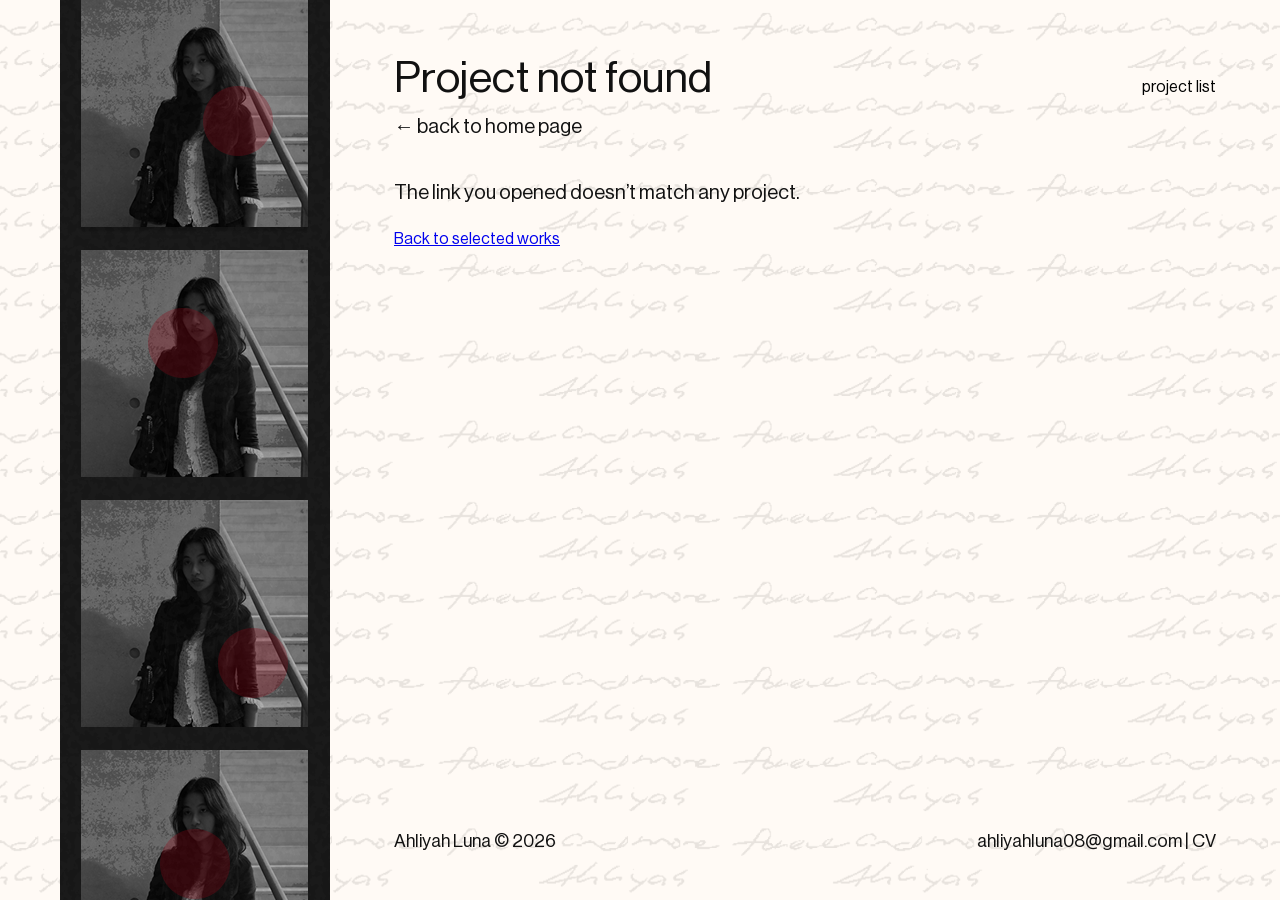
<file: project.html>
<!DOCTYPE html>
<html lang="en">
<head>
	<meta charset="UTF-8">
	<meta name="viewport" content="width=device-width, initial-scale=1.0">
	<title>Project | Ahliyah Luna</title>
	<link rel="icon" type="image/png" href="./src/assets/icons/favicon.png">
	<link rel="stylesheet" href="./src/styles/styles.css">
</head>
<body>
	<main class="layout">
		<aside class="strip" aria-hidden="true"></aside>

		<section class="content project">
			<header class="project-top">
				<div class="project-header">
					<h1 class="project-title" data-project-title></h1>
					<button class="project-list-btn" type="button" data-open-project-list aria-haspopup="true" aria-controls="project-drawer">
						<span class="project-list-label">project list</span>
						<span class="project-burger" aria-hidden="true">
							<span></span>
							<span></span>
							<span></span>
						</span>
					</button>
				</div>
				<a class="project-back" href="./index.html">← back to home page</a>
			</header>

			<div class="project-works">
				<p class="project-meta" data-project-date></p>
				<p class="project-description" data-project-description></p>
				<div class="project-body" data-project-body></div>
			</div>

			<footer class="footer">
				<div class="footer-left">Ahliyah Luna © 2026</div>
				<div class="footer-right">
					<a href="mailto:ahliyahluna08@gmail.com">ahliyahluna08@gmail.com</a>
					<span> | </span>
					<a href="./src/assets/Resume-Luna.pdf" aria-label="Open CV" target="_blank" rel="noreferrer">CV</a>
				</div>
			</footer>
		</section>
	</main>

	<div class="project-drawer-overlay" data-project-drawer-overlay hidden></div>
	<aside class="project-drawer" id="project-drawer" data-project-drawer aria-label="Project list" hidden>
		<div class="project-drawer-header">
			<div>projects</div>
			<button class="project-drawer-close" type="button" data-close-project-list aria-label="Close">×</button>
		</div>
		<nav class="project-drawer-body" data-project-drawer-body></nav>
	</aside>

	<script type="module" src="./src/js/project-page.js"></script>
</body>
</html>
</file>
<file: src/styles/styles.css>
/* color palette:
background: FFFAF4
red (hovers): 910212
body: ffffff 
font: neue haas grotesk 55 roman */

@font-face {
	font-family: "Neue Haas Grotesk";
	src: url("../assets/fonts/NeueHaasDisplayRoman.ttf") format("truetype");
	font-style: normal;
	font-weight: 400;
	font-display: swap;
}

* {
	box-sizing: border-box;
}

html,
body {
	height: 100%;
}

body {
	margin: 0;
	background: #fffaf4;
	color: #111;
	font-family: "Neue Haas Grotesk", -apple-system, BlinkMacSystemFont, "Segoe UI", Arial,
		sans-serif;
	-webkit-font-smoothing: antialiased;
	-moz-osx-font-smoothing: grayscale;
}

body::before {
	content: "";
	position: fixed;
	top: 0;
	left: 0;
	width: 100vw;
	height: 100vh;
	background: url('../assets/images/background.png') no-repeat center center/cover;
	opacity: 0.09;
	z-index: -1;
	pointer-events: none;
}

.layout {
	min-height: 100vh;
	display: grid;
	grid-template-columns: 270px 1fr;
	align-items: stretch;
	padding-left: 60px;
}

.strip {
	min-height: 100%;
	background-image: url("../assets/images/verticalstrip.png");
	background-repeat: repeat-y;
	background-position: top left;
	background-size: 270px auto;
}

.content {
	min-height: 100vh;
	padding: 52px 64px 48px 64px;
	display: flex;
	flex-direction: column;
}

.top,
.works {
	width: min(1100px, 100%);
}

.works {
	margin: auto 0;
}

.intro {
	font-size: 26px;
	line-height: 1.35;
	margin: 0 0 36px 0;
}

.intro .name {
	text-decoration: underline;
	text-underline-offset: 3px;
}

.section-title {
	margin: 0 0 18px 0;
	font-size: 22px;
	letter-spacing: 0.02em;
	text-transform: uppercase;
}

.work-block {
	margin: 0 0 28px 0;
}

.work-block h3 {
	margin: 0 0 10px 0;
	font-weight: 400;
	font-size: 22px;
	text-transform: uppercase;
}

.work-list {
	list-style: none;
	padding: 0;
	margin: 0;
	display: grid;
	gap: 8px;
	font-size: 20px;
	line-height: 1.35;
}

.work-link {
	display: inline-flex;
	align-items: center;
	gap: 10px;
	color: inherit;
	text-decoration: none;
}

.work-link:hover {
	color: #910212;
}

.work-link:hover .link-arrow {
	filter: invert(10%) sepia(81%) saturate(4153%) hue-rotate(340deg) brightness(72%)
		contrast(111%);
}

.link-arrow {
	width: 16px;
	height: 16px;
	flex: 0 0 16px;
	display: inline-block;
}

.footer {
	margin-top: 0;
	display: flex;
	align-items: flex-end;
	justify-content: space-between;
	gap: 20px;
	font-size: 18px;
	width: 100%;
	padding-top: 28px;
}

.footer-right {
	margin-left: auto;
	text-align: right;
}

.footer a {
	color: inherit;
	text-decoration: none;
}

.footer a:hover {
	color: #910212;
}

.project .project-top {
	margin-bottom: 26px;
}

.project-header {
	display: flex;
	align-items: baseline;
	justify-content: space-between;
	gap: 18px;
}

.project-title {
	margin: 0;
	font-size: 44px;
	font-weight: 400;
	letter-spacing: 0.01em;
}

.project-list-btn {
	background: transparent;
	border: 0;
	padding: 0;
	font: inherit;
	cursor: pointer;
	display: inline-flex;
	align-items: center;
	gap: 12px;
}

.project-list-btn:hover {
	color: #910212;
}

.project-list-label {
	text-transform: lowercase;
}

.project-burger {
	display: none;
	width: 22px;
	height: 16px;
	flex: 0 0 22px;
	position: relative;
}

.project-burger span {
	position: absolute;
	left: 0;
	right: 0;
	height: 2px;
	background: currentColor;
}

.project-burger span:nth-child(1) {
	top: 0;
}

.project-burger span:nth-child(2) {
	top: 7px;
}

.project-burger span:nth-child(3) {
	top: 14px;
}

.project-back {
	display: inline-block;
	margin-top: 10px;
	color: inherit;
	text-decoration: none;
	font-size: 20px;
}

.project-back:hover {
	color: #910212;
}

.project-meta {
	margin: 0 0 14px 0;
	font-size: 18px;
	opacity: 0.8;
}

.project-description {
	margin: 0 0 22px 0;
	font-size: 20px;
	line-height: 1.45;
	max-width: 980px;
}

.project-body {
	max-width: 980px;
}

.project-link a {
	color: inherit;
	text-decoration: none;
}

.project-link a:hover {
	color: #910212;
}

.project-muted {
	opacity: 0.8;
}

.project-works {
	flex: 1 1 auto;
}

.project .footer {
	margin-top: auto;
}

.project-embed-wrap {
	border: 1px solid rgba(0, 0, 0, 0.14);
	background: rgba(255, 255, 255, 0.35);
}

.project-embed {
	width: 100%;
	height: min(70vh, 760px);
	border: 0;
	display: block;
}

.project-embed-fallback {
	margin: 14px 0 0 0;
	font-size: 18px;
}

.project-embed-fallback a {
	color: inherit;
	text-decoration: none;
}

.project-embed-fallback a:hover {
	color: #910212;
}

.project-pdf-actions {
	margin: 0 0 14px 0;
	display: flex;
	justify-content: flex-end;
}

.project-pdf-download {
	color: inherit;
	text-decoration: none;
}

.project-pdf-download:hover {
	color: #910212;
}

.project-pdf-wrap {
	border: 1px solid rgba(0, 0, 0, 0.14);
	background: rgba(255, 255, 255, 0.35);
	width: min(980px, 100%);
}

.project-pdf {
	width: 100%;
	height: min(56vh, 620px);
	border: 0;
	display: block;
}

.project-drawer-overlay {
	position: fixed;
	inset: 0;
	background: rgba(0, 0, 0, 0.18);
	z-index: 40;
}

.project-drawer {
	position: fixed;
	top: 0;
	right: 0;
	height: 100vh;
	width: min(380px, 92vw);
	background: #fffaf4;
	border-left: 1px solid rgba(0, 0, 0, 0.14);
	z-index: 50;
	transform: translateX(100%);
	transition: transform 200ms ease;
	display: flex;
	flex-direction: column;
}

.project-drawer[data-open="true"] {
	transform: translateX(0);
}

.project-drawer-header {
	display: flex;
	align-items: center;
	justify-content: space-between;
	gap: 12px;
	padding: 14px 16px;
	border-bottom: 1px solid rgba(0, 0, 0, 0.12);
	font-size: 18px;
	text-transform: lowercase;
}

.project-drawer-close {
	border: 0;
	background: transparent;
	font: inherit;
	cursor: pointer;
	line-height: 1;
	font-size: 22px;
	padding: 2px 8px;
}

.project-drawer-body {
	padding: 14px 16px 18px 16px;
	overflow: auto;
}

.project-list {
	list-style: none;
	padding: 0;
	margin: 0;
	display: grid;
	gap: 10px;
}

.project-list-group + .project-list-group {
	margin-top: 18px;
}

.project-list-heading {
	margin: 0 0 10px 0;
	font-weight: 400;
	font-size: 18px;
	text-transform: uppercase;
	letter-spacing: 0.02em;
}

.project-list a {
	color: inherit;
	text-decoration: none;
}

.project-list a:hover {
	color: #910212;
}

@media (max-width: 900px) {
	.layout {
		grid-template-columns: 1fr;
		padding-left: 0;
		padding-top: 18px;
	}

	.strip {
		background-image: url("../assets/images/horizontalstrip.png");
		height: 200px;
		min-height: 200px;
		background-repeat: no-repeat;
		background-position: center center;
		background-size: cover;
	}

	.content {
		padding: 28px 20px 40px 20px;
	}

	.intro {
		font-size: 20px;
	}

	.footer {
		font-size: 16px;
		padding-top: 22px;
	}

	.work-list {
		font-size: 18px;
	}

	.project-title {
		font-size: 30px;
	}

	.project-description {
		font-size: 18px;
	}

	.project-list-label {
		display: none;
	}

	.project-burger {
		display: inline-block;
	}
}
</file>
